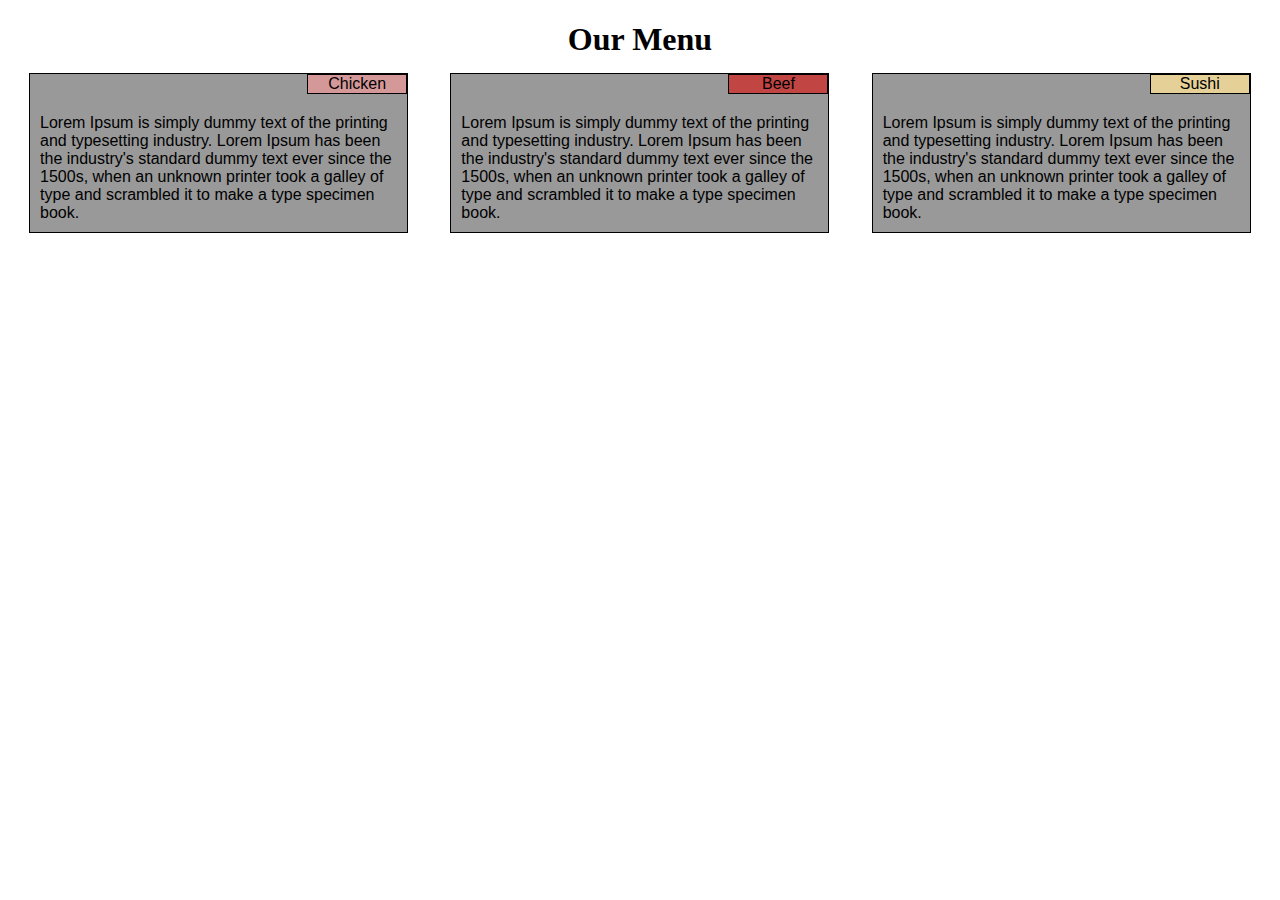
<file: index.html>
<!DOCTYPE html>
<html>
<head>
<meta charset="utf-8">
<meta name="viewport" content="width=device-width, initial-scale=1">
<link rel="stylesheet" href="css/style.css">
<title>Module 2 Coding Assignment</title>
</head>
<body>
<h1 class="main-heading">Our Menu</h1>



<div class="row- col-lg-4 col-md-6 col-sm-12">
  <div class="chicken-wrapper">
    <div class="single-box-wrapper2">  
      <div class="chicken-title">
        Chicken
      </div>
    </div>
    <div class="meal-description-wrapper">
      
       <div class="meal-description-text"> Lorem Ipsum is simply dummy text of the printing and typesetting industry. 
         Lorem Ipsum has been the industry's standard dummy text ever since the 1500s, when an unknown 
         printer took a galley of type and scrambled it to make a type specimen book. 
         
        </div>
      
    </div>

  </div>
  
  
</div>


<div class="row- col-lg-4 col-md-6 col-sm-12">
  <div class="sushi-wrapper">
    <div class="single-box-wrapper2">  
      <div class="beef-title">
        Beef
      </div>
    </div>
    <div class="meal-description-wrapper">
      
       <div class="meal-description-text"> Lorem Ipsum is simply dummy text of the printing and typesetting industry. 
         Lorem Ipsum has been the industry's standard dummy text ever since the 1500s, when an unknown 
         printer took a galley of type and scrambled it to make a type specimen book. 
         
        </div>
      
    </div>

  </div>
  
  
</div>

<div class="row- col-lg-4 col-md-12 col-sm-12">
  <div class="sushi-wrapper">
    <div class="single-box-wrapper2">  
      <div class="sushi-title">
        Sushi
      </div>
    </div>
    <div class="meal-description-wrapper">
      
       <div class="meal-description-text"> Lorem Ipsum is simply dummy text of the printing and typesetting industry. 
         Lorem Ipsum has been the industry's standard dummy text ever since the 1500s, when an unknown 
         printer took a galley of type and scrambled it to make a type specimen book. 
         
        </div>
      
    </div>

  </div>
  
  
</div>

</body>
</html>
</file>
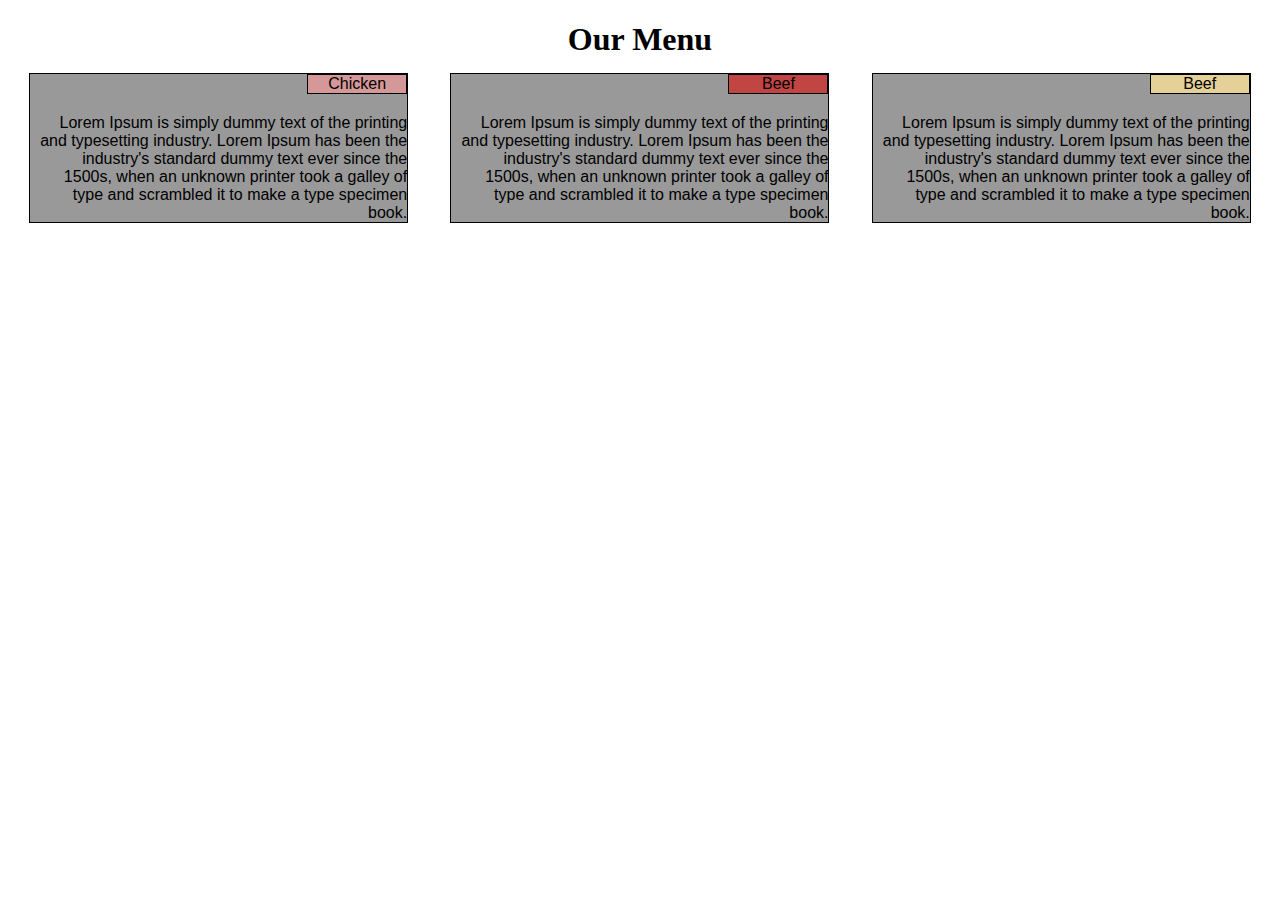
<file: index copy.html>
<!DOCTYPE html>
<html>
<head>
<meta charset="utf-8">
<meta name="viewport" content="width=device-width, initial-scale=1">
<link rel="stylesheet" href="css/style copy.css">
<title>Copy- Responsive Layout</title>
</head>
<body>
<h1 class="main-heading">Our Menu</h1>



<div class="row- col-lg-4 col-md-6 col-sm-12">
  <div class="chicken-wrapper">
    <div class="single-box-wrapper2">  
      <div class="chicken-title">
        Chicken
      </div>
    </div>
    <div class="meal-description-wrapper">
      
       <div class="meal-description-text"> Lorem Ipsum is simply dummy text of the printing and typesetting industry. 
         Lorem Ipsum has been the industry's standard dummy text ever since the 1500s, when an unknown 
         printer took a galley of type and scrambled it to make a type specimen book. 
         
        </div>
      
    </div>

  </div>
  
  
</div>


<div class="row- col-lg-4 col-md-6 col-sm-12">
  <div class="sushi-wrapper">
    <div class="single-box-wrapper2">  
      <div class="beef-title">
        Beef
      </div>
    </div>
    <div class="meal-description-wrapper">
      
       <div class="meal-description-text"> Lorem Ipsum is simply dummy text of the printing and typesetting industry. 
         Lorem Ipsum has been the industry's standard dummy text ever since the 1500s, when an unknown 
         printer took a galley of type and scrambled it to make a type specimen book. 
         
        </div>
      
    </div>

  </div>
  
  
</div>

<div class="row- col-lg-4 col-md-12 col-sm-12">
  <div class="sushi-wrapper">
    <div class="single-box-wrapper2">  
      <div class="sushi-title">
        Beef
      </div>
    </div>
    <div class="meal-description-wrapper">
      
       <div class="meal-description-text"> Lorem Ipsum is simply dummy text of the printing and typesetting industry. 
         Lorem Ipsum has been the industry's standard dummy text ever since the 1500s, when an unknown 
         printer took a galley of type and scrambled it to make a type specimen book. 
         
        </div>
      
    </div>

  </div>
  
  
</div>

</body>
</html>
</file>
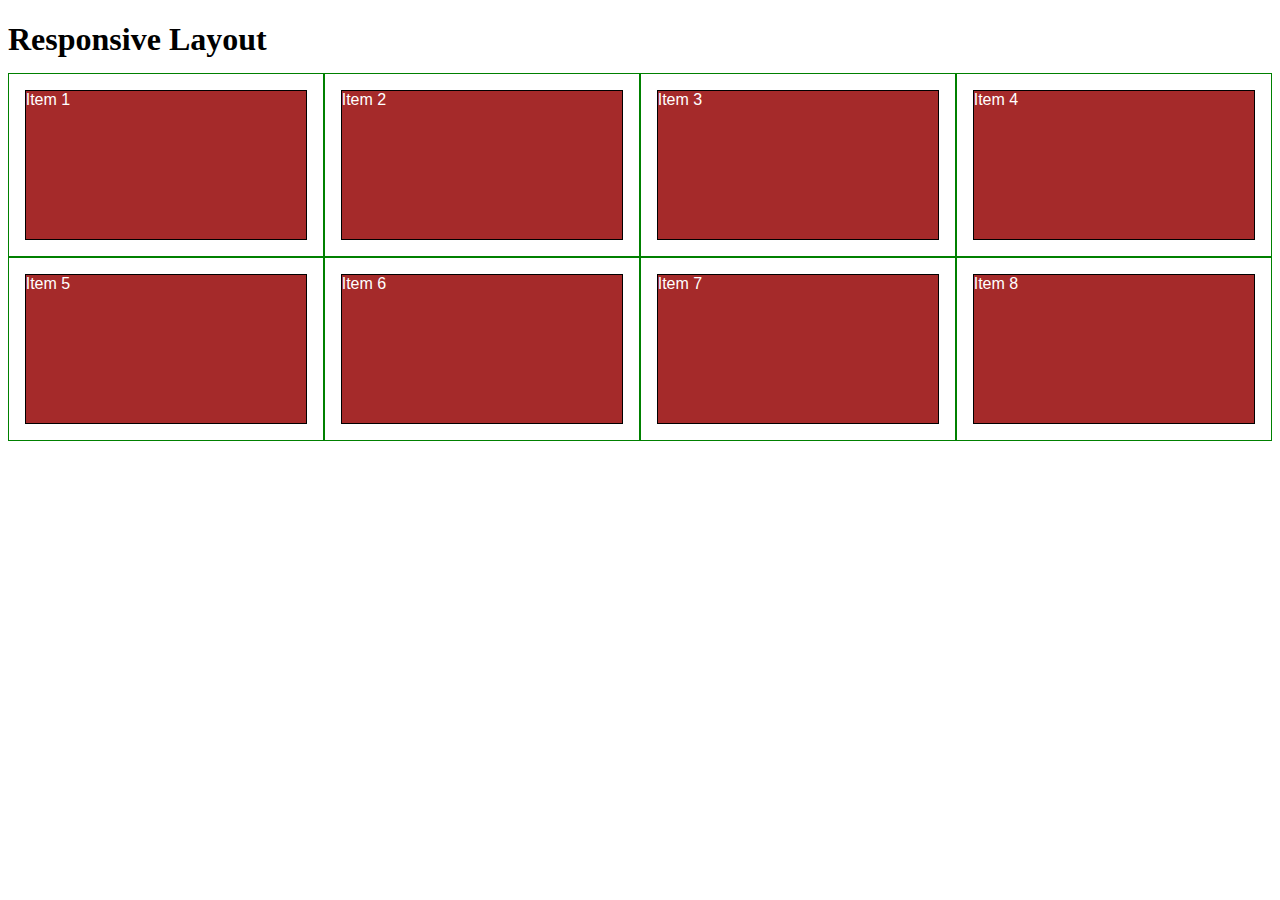
<file: Week-2assignment.html>
<!DOCTYPE html>
<html>
<head>
<meta charset="utf-8">
<meta name="viewport" content="width=device-width, initial-scale=1">
<title>Responsive Layout</title>
<style>

/********** Base styles **********/
* {
  box-sizing: border-box;
}
h1 {
  margin-bottom: 15px;
}

p {
  border: 1px solid black;
  background-color: #A52A2A;
  width: 90%;
  height: 150px;
  margin-right: auto;
  margin-left: auto;
  font-family: Helvetica;
  color: white;
}

/* Simple Responsive Framework. */
.row {
  width: 100%;
}

/********** Large devices only **********/
@media (min-width: 1200px) {
  .col-lg-1, .col-lg-2, .col-lg-3, .col-lg-4, .col-lg-5, .col-lg-6, .col-lg-7, .col-lg-8, .col-lg-9, .col-lg-10, .col-lg-11, .col-lg-12 {
    float: left;
    border: 1px solid green;
  }
  .col-lg-1 {
    width: 8.33%;
  }
  .col-lg-2 {
    width: 16.66%;
  }
  .col-lg-3 {
    width: 25%;
  }
  .col-lg-4 {
    width: 33.33%;
  }
  .col-lg-5 {
    width: 41.66%;
  }
  .col-lg-6 {
    width: 50%;
  }
  .col-lg-7 {
    width: 58.33%;
  }
  .col-lg-8 {
    width: 66.66%;
  }
  .col-lg-9 {
    width: 74.99%;
  }
  .col-lg-10 {
    width: 83.33%;
  }
  .col-lg-11 {
    width: 91.66%;
  }
  .col-lg-12 {
    width: 100%;
  }
}

/********** Medium devices only **********/
@media (min-width: 992px) and (max-width: 1199px) {
  .col-md-1, .col-md-2, .col-md-3, .col-md-4, .col-md-5, .col-md-6, .col-md-7, .col-md-8, .col-md-9, .col-md-10, .col-md-11, .col-md-12 {
    float: left;
    border: 1px solid green;
  }
  .col-md-1 {
    width: 8.33%;
  }
  .col-md-2 {
    width: 16.66%;
  }
  .col-md-3 {
    width: 25%;
  }
  .col-md-4 {
    width: 33.33%;
  }
  .col-md-5 {
    width: 41.66%;
  }
  .col-md-6 {
    width: 50%;
  }
  .col-md-7 {
    width: 58.33%;
  }
  .col-md-8 {
    width: 66.66%;
  }
  .col-md-9 {
    width: 74.99%;
  }
  .col-md-10 {
    width: 83.33%;
  }
  .col-md-11 {
    width: 91.66%;
  }
  .col-md-12 {
    width: 100%;
  }
}

</style>
</head>
<body>
<h1>Responsive Layout</h1>

<div class="row">
  <div class="col-lg-3 col-md-6"><p>Item 1</p></div>
  <div class="col-lg-3 col-md-6"><p>Item 2</p></div>
  <div class="col-lg-3 col-md-6"><p>Item 3</p></div>
  <div class="col-lg-3 col-md-6"><p>Item 4</p></div>
  <div class="col-lg-3 col-md-6"><p>Item 5</p></div>
  <div class="col-lg-3 col-md-6"><p>Item 6</p></div>
  <div class="col-lg-3 col-md-6"><p>Item 7</p></div>
  <div class="col-lg-3 col-md-6"><p>Item 8</p></div>
</div>

</body>
</html>
</file>
<file: css/style.css>
/********** Base styles **********/
* {
    box-sizing: border-box;
    
  }
  h1 {
    margin-bottom: 15px;
  }
  
  .main-heading{
      text-align: center;
  }

  .row-{
    height: 150px;
    margin-right: auto;
    margin-left: auto;
    font-family: Helvetica;
    color: white;
    text-align: right;
  }

  .beef-title{
    background-color: #c14543;
  }
  .chicken-title{
    background-color: #d59898;
  }
  .sushi-title{
    background-color: #e5d198;
  }

  .beef-wrapper{
      border: 1px solid black;
      background-color: #999999;
      width: 90%;
      margin-left: auto;
      margin-right: auto;
      margin-bottom: 100px;
      color: black;
  }

  .chicken-wrapper{
    border: 1px solid black;
      background-color: #999999;
      width: 90%;
      margin-left: auto;
      margin-right: auto;
      margin-bottom: 100px;
      color: black;
  }

  .sushi-wrapper{
    border: 1px solid black;
    background-color: #999999;
    width: 90%;
    margin-left: auto;
    margin-right: auto;
    margin-bottom: 100px;
    color: black;
  }

  .single-box-wrapper2{
    border: 1px solid black;
    width: 100px;
    float: right;
    background-color: rgb(172, 45, 45);
    text-align: center;
    
}
.single-box-wrapper3{
  border: 1px solid black;
  width: 100px;
  float: right;
  background-color: rgb(185, 156, 60);
  text-align: center;
  
}

  .meal-description-text{
    margin-top: 40px;
    text-align: left;
    padding-left: 10px;
    padding-right: 10px;
    padding-bottom: 10px;
  }
  /* Simple Responsive Framework. */
  .row {
    width: 100%;
  }
  
  /********** Large devices only **********/
  @media (min-width: 992px) {
    .col-lg-1, .col-lg-2, .col-lg-3, .col-lg-4, .col-lg-5, .col-lg-6, .col-lg-7, .col-lg-8, .col-lg-9, .col-lg-10, .col-lg-11, .col-lg-12 {
      float: left;
      
    }
    .col-lg-1 {
      width: 8.33%;
    }
    .col-lg-2 {
      width: 16.66%;
    }
    .col-lg-3 {
      width: 25%;
    }
    .col-lg-4 {
      width: 33.33%;
    }
    .col-lg-5 {
      width: 41.66%;
    }
    .col-lg-6 {
      width: 50%;
    }
    .col-lg-7 {
      width: 58.33%;
    }
    .col-lg-8 {
      width: 66.66%;
    }
    .col-lg-9 {
      width: 74.99%;
    }
    .col-lg-10 {
      width: 83.33%;
    }
    .col-lg-11 {
      width: 91.66%;
    }
    .col-lg-12 {
      width: 100%;
    }
    
  }
  
  /********** Medium devices only **********/
  @media (min-width: 768px) and (max-width: 991px) {
    .col-md-1, .col-md-2, .col-md-3, .col-md-4, .col-md-5, .col-md-6, .col-md-7, .col-md-8, .col-md-9, .col-md-10, .col-md-11, .col-md-12 {
      float: left;
      
    }
    .col-md-1 {
      width: 8.33%;
    }
    .col-md-2 {
      width: 16.66%;
    }
    .col-md-3 {
      width: 25%;
    }
    .col-md-4 {
      width: 33.33%;
    }
    .col-md-5 {
      width: 41.66%;
    }
    .col-md-6 {
      width: 50%;
    }
    .col-md-7 {
      width: 58.33%;
    }
    .col-md-8 {
      width: 66.66%;
    }
    .col-md-9 {
      width: 74.99%;
    }
    .col-md-10 {
      width: 83.33%;
    }
    .col-md-11 {
      width: 91.66%;
    }
    .col-md-12 {
      width: 100%;
    }
  }

  /********** Small devices only **********/
  @media (max-width: 767px) {
    .col-sm-1, .col-sm-2, .col-sm-3, .col-sm-4, .col-sm-5, .col-sm-6, .col-sm-7, .col-sm-8, .col-sm-9, .col-sm-10, .col-sm-11, .col-sm-12 {
      float: left;
      
    }
    .col-sm-1 {
      width: 8.33%;
    }
    .col-sm-2 {
      width: 16.66%;
    }
    .col-sm-3 {
      width: 25%;
    }
    .col-sm-4 {
      width: 33.33%;
    }
    .col-sm-5 {
      width: 41.66%;
    }
    .col-sm-6 {
      width: 50%;
    }
    .col-sm-7 {
      width: 58.33%;
    }
    .col-sm-8 {
      width: 66.66%;
    }
    .col-sm-9 {
      width: 74.99%;
    }
    .col-sm-10 {
      width: 83.33%;
    }
    .col-sm-11 {
      width: 91.66%;
    }
    .col-sm-12 {
      width: 100%;
    }
  }
</file>
<file: css/style copy.css>
/********** Base styles **********/
* {
    box-sizing: border-box;
    
  }
  h1 {
    margin-bottom: 15px;
  }
  
  p {
    border: 1px solid black;
    background-color: #A52A2A;
    width: 90%;
    height: 150px;
    margin-right: auto;
    margin-left: auto;
    font-family: Helvetica;
    color: white;
    text-align: right;
  }
  .main-heading{
      text-align: center;
  }

  .row-{
    height: 150px;
    margin-right: auto;
    margin-left: auto;
    font-family: Helvetica;
    color: white;
    text-align: right;
  }

  .beef-title{
    background-color: #c14543;
  }
  .chicken-title{
    background-color: #d59898;
  }
  .sushi-title{
    background-color: #e5d198;
  }

  .beef-wrapper{
      border: 1px solid black;
      background-color: #999999;
      width: 90%;
      margin-left: auto;
      margin-right: auto;
      color: black;
  }

  .chicken-wrapper{
    border: 1px solid black;
      background-color: #999999;
      width: 90%;
      margin-left: auto;
      margin-right: auto;
      color: black;
  }

  .sushi-wrapper{
    border: 1px solid black;
    background-color: #999999;
    width: 90%;
    margin-left: auto;
    margin-right: auto;
    color: black;
  }

  .single-box-wrapper2{
    border: 1px solid black;
    width: 100px;
    float: right;
    background-color: rgb(172, 45, 45);
    text-align: center;
    
}
.single-box-wrapper3{
  border: 1px solid black;
  width: 100px;
  float: right;
  background-color: rgb(185, 156, 60);
  text-align: center;
  
}

  .meal-description-text{
    margin-top: 40px;
  }
  /* Simple Responsive Framework. */
  .row {
    width: 100%;
  }
  
  /********** Large devices only **********/
  @media (min-width: 992px) {
    .col-lg-1, .col-lg-2, .col-lg-3, .col-lg-4, .col-lg-5, .col-lg-6, .col-lg-7, .col-lg-8, .col-lg-9, .col-lg-10, .col-lg-11, .col-lg-12 {
      float: left;
      
    }
    .col-lg-1 {
      width: 8.33%;
    }
    .col-lg-2 {
      width: 16.66%;
    }
    .col-lg-3 {
      width: 25%;
    }
    .col-lg-4 {
      width: 33.33%;
    }
    .col-lg-5 {
      width: 41.66%;
    }
    .col-lg-6 {
      width: 50%;
    }
    .col-lg-7 {
      width: 58.33%;
    }
    .col-lg-8 {
      width: 66.66%;
    }
    .col-lg-9 {
      width: 74.99%;
    }
    .col-lg-10 {
      width: 83.33%;
    }
    .col-lg-11 {
      width: 91.66%;
    }
    .col-lg-12 {
      width: 100%;
    }
    
  }
  
  /********** Medium devices only **********/
  @media (min-width: 768px) and (max-width: 991px) {
    .col-md-1, .col-md-2, .col-md-3, .col-md-4, .col-md-5, .col-md-6, .col-md-7, .col-md-8, .col-md-9, .col-md-10, .col-md-11, .col-md-12 {
      float: left;
      
    }
    .col-md-1 {
      width: 8.33%;
    }
    .col-md-2 {
      width: 16.66%;
    }
    .col-md-3 {
      width: 25%;
    }
    .col-md-4 {
      width: 33.33%;
    }
    .col-md-5 {
      width: 41.66%;
    }
    .col-md-6 {
      width: 50%;
    }
    .col-md-7 {
      width: 58.33%;
    }
    .col-md-8 {
      width: 66.66%;
    }
    .col-md-9 {
      width: 74.99%;
    }
    .col-md-10 {
      width: 83.33%;
    }
    .col-md-11 {
      width: 91.66%;
    }
    .col-md-12 {
      width: 100%;
    }
  }

  /********** Medium devices only **********/
  @media (max-width: 767px) {
    .col-sm-1, .col-sm-2, .col-sm-3, .col-sm-4, .col-sm-5, .col-sm-6, .col-sm-7, .col-sm-8, .col-sm-9, .col-sm-10, .col-sm-11, .col-sm-12 {
      float: left;
      
    }
    .col-sm-1 {
      width: 8.33%;
    }
    .col-sm-2 {
      width: 16.66%;
    }
    .col-sm-3 {
      width: 25%;
    }
    .col-sm-4 {
      width: 33.33%;
    }
    .col-sm-5 {
      width: 41.66%;
    }
    .col-sm-6 {
      width: 50%;
    }
    .col-sm-7 {
      width: 58.33%;
    }
    .col-sm-8 {
      width: 66.66%;
    }
    .col-sm-9 {
      width: 74.99%;
    }
    .col-sm-10 {
      width: 83.33%;
    }
    .col-sm-11 {
      width: 91.66%;
    }
    .col-sm-12 {
      width: 100%;
    }
  }
</file>
